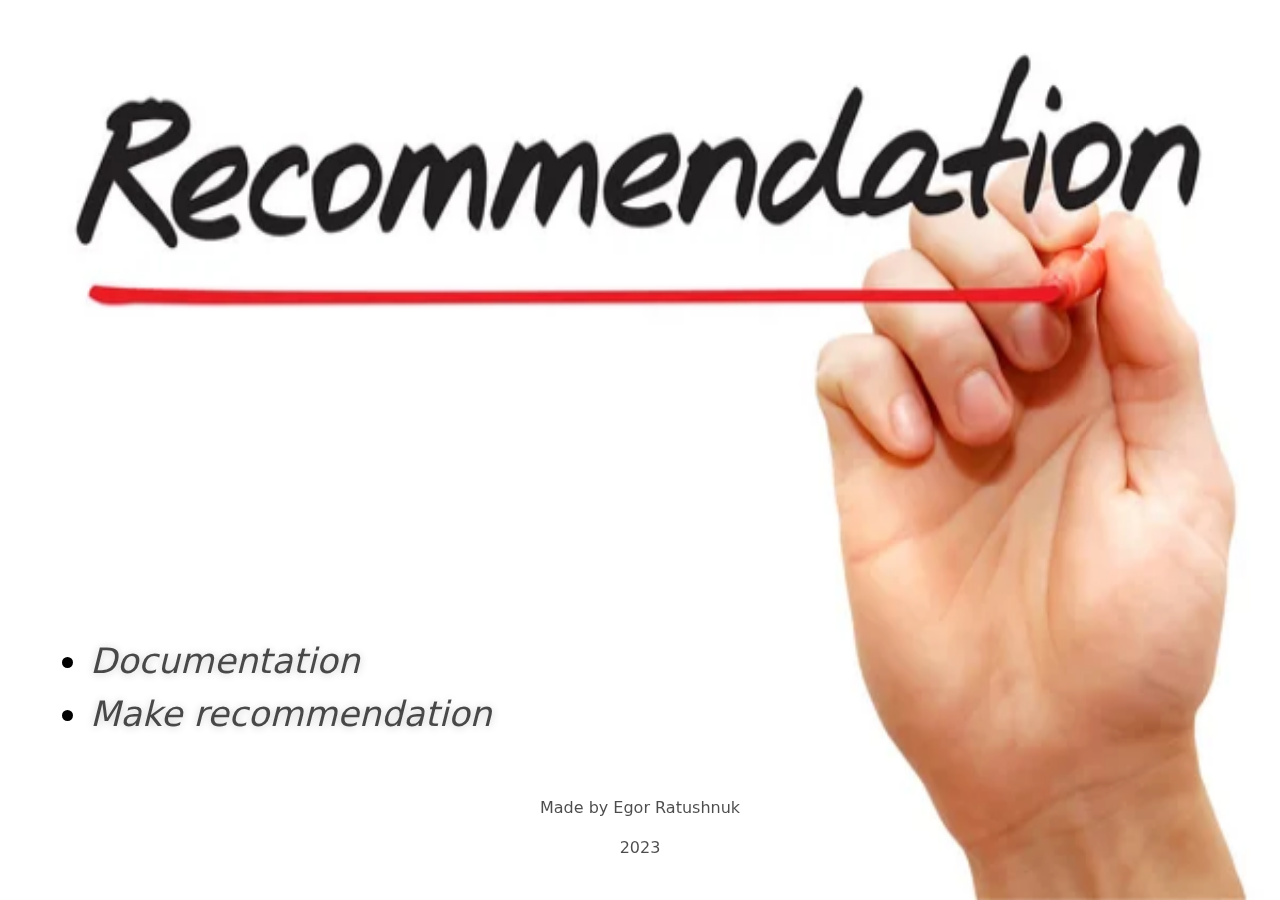
<file: templates/index.html>
<!doctype html>
<html lang="en">

<head>
    <meta charset="UTF-8">
    <meta name="viewport"
          content="width=device-width, user-scalable=no, initial-scale=1.0, maximum-scale=1.0, minimum-scale=1.0">
    <meta http-equiv="X-UA-Compatible" content="ie=edge">
    <link href="/static/view.css" rel="stylesheet" type="text/css">
    <title>Web-recommend</title>
</head>
<body>
    <img src="/static/img.png", class="background">
    <header>
        <nav id="menu">
             <ul>
                 <li><a href="/about"><i>Documentation</i></a> </li>
                 <li><a href="/recommendation"><i>Make recommendation</i></a></li>
             </ul>
        </nav>
    </header>
    <footer>
        <p align="center"><a href="https://github.com/GorRatsy/"
               target="_blank">Made by Egor Ratushnuk</a></p>
        <p align="center"><a target="_blank">2023</a></p>
    </footer>
</body>
</html>
</file>
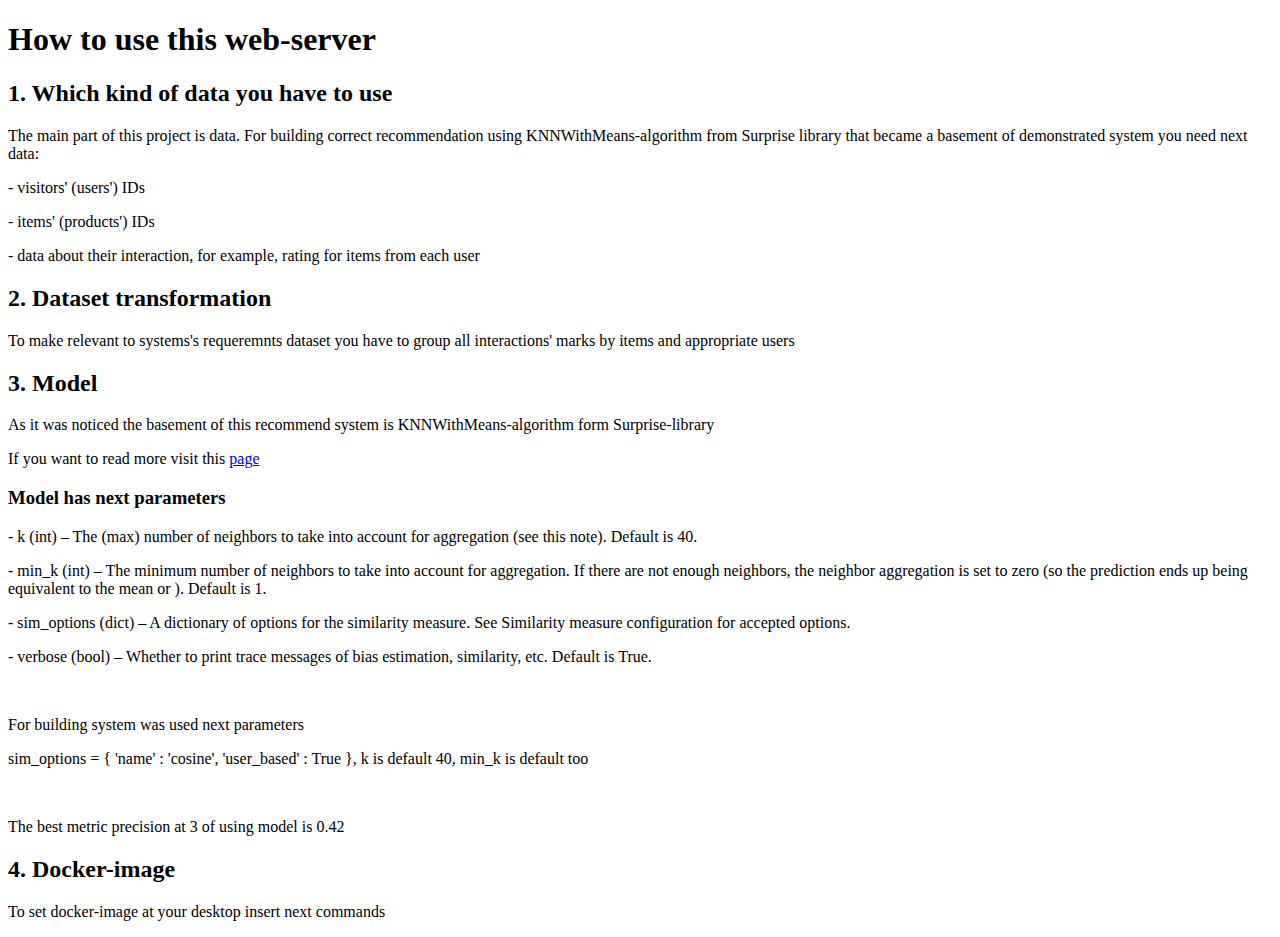
<file: templates/about.html>
<!DOCTYPE html>
<html lang="en">
<head>
    <meta charset="UTF-8">
    <title>Documentation</title>
</head>
<body>
    <h1>How to use this web-server</h1>
    <h2>1. Which kind of data you have to use</h2>
        <p>The main part of this project is data. For building correct recommendation using KNNWithMeans-algorithm from
        Surprise library that became a basement of demonstrated system you need next data:</p>
        <p> - visitors' (users') IDs</p>
        <p> - items' (products') IDs</p>
        <p> - data about their interaction, for example, rating for items from each user</p>

    <h2>2. Dataset transformation</h2>
        <p>To make relevant to systems's requeremnts dataset you have to group all interactions' marks by items and appropriate users</p>

    <h2>3. Model</h2>
        <p>As it was noticed the basement of this recommend system is KNNWithMeans-algorithm form Surprise-library</p>
        <p>If you want to read more visit this <a href="https://surprise.readthedocs.io/en/stable/knn_inspired.html#surprise.prediction_algorithms.knns.KNNWithMeans">page</a> </p>
        <h3>Model has next parameters</h3>
        <p> - k (int) – The (max) number of neighbors to take into account for aggregation (see this note). Default is 40.</p>
        <p> - min_k (int) – The minimum number of neighbors to take into account for aggregation. If there are not enough neighbors, the neighbor aggregation is set to zero (so the prediction ends up being equivalent to the mean
 or ). Default is 1.</p>
        <p> - sim_options (dict) – A dictionary of options for the similarity measure. See Similarity measure configuration for accepted options.</p>
        <p> - verbose (bool) – Whether to print trace messages of bias estimation, similarity, etc. Default is True.</p>
        </br>
        <p>For building system was used next parameters</p>
        <p>sim_options = {
    'name' : 'cosine',
    'user_based' : True
        }, k is default 40, min_k is default too</p>
        </br>
        <p>The best metric precision at 3 of using model is 0.42</p>

    <h2>4. Docker-image</h2>
        <p>To set docker-image at your desktop insert next commands</p>
</body>
</html>
</file>
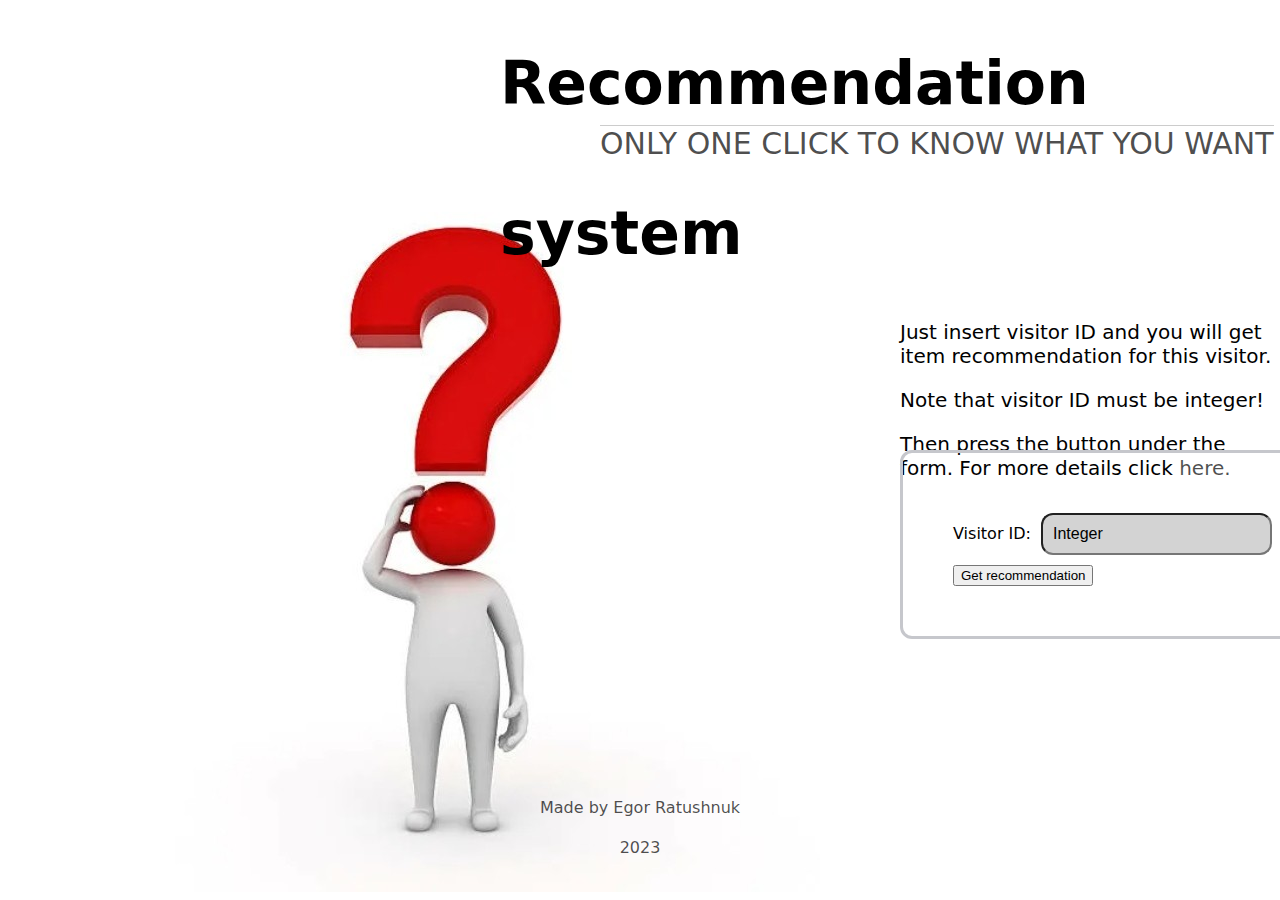
<file: templates/recommmend.html>
<!DOCTYPE html>
<html lang="en">
<head>
    <meta charset="UTF-8">
    <title>Predictions</title>
    <link href="/static/prediction_view.css" rel="stylesheet" type="text/css">
</head>
<body>
    <img src="/static/man_question.png", class="background">
    <h1>Recommendation system</h1>
        <h2>Only one click to know what you want</h2>
            <h3>
                <p>Just insert visitor ID and you will get item recommendation for this visitor.</p>
                <p> Note that visitor ID must be integer! </p>
                <p>Then press the button under the form. For more details click <a href="/about">here.</a> </p>
            </h3>
    <script src="https://code.jquery.com/jquery-3.6.0.min.js"></script>
    <form class="rec_forms" id="predict", method="POST">
        <label name="features">Visitor ID:</label><input type="text" name="userid" value="Integer">
        <br>
        <button type="submit">Get recommendation</button>
    </form>

    <footer>
        <p align="center"><a href="https://github.com/GorRatsy/"
               target="_blank">Made by Egor Ratushnuk</a></p>
        <p align="center"><a target="_blank">2023</a></p>
    </footer>
</body>
</body>
</html>
</file>
<file: static/view.css>
img.background{
  min-height: 100%;
  min-width: 640px;
  width: 100%;
  height: auto;
  position: fixed;
  top: 0;
  left: 0;

  @media screen and (max-width: 640px){
			img.bg {
				left: 50%;
				margin-left: -320px;
        }
    }
}

body {
  font-family: Roboto, sans;
}

header {
  text-shadow: 0 1px 8px rgba(0,0,0,.2);
  position: absolute;
  top: 600px;
  left: 50px;
  line-height: 1.5;
  font-size: 35px;
}

h1 {
  font-size: 28px;
  font-weight: 300;
  line-height: 2.5;
  margin: 0;
}

h2 {
  text-transform: uppercase;
  font-weight: bold;
  margin-top: 12px;
  padding-top: 12px;
  border-top: 1px solid rgba(0,0,0,.2);
  margin-bottom: 0;
  font-size: 48px;
  font-weight: 300;
  color: rgba(0,0,0,.7)
}

footer {
  position: absolute;
  bottom: 24px;
  left: 50%;
  transform: translateX(-50%);
  line-height: 1.5;
}

a {
  font-weight: lighter;
  text-decoration: none;
  color: rgba(0,0,0,.7);
}

a:hover {
  color: #2196f3;
}
</file>
<file: static/prediction_view.css>
img.background{
  min-height: 50%;
  min-width: 720px;
  width: 20%;
  height: auto;
  position: absolute;
  top: 180px;
  left:100px;

  @media screen and (max-width: 640px){
			img.bg {
				left: 50%;
				margin-left: -320px;
        }
    }
}

body {
  font-family: Roboto, sans;
}

header {
  text-shadow: 0 1px 8px rgba(0,0,0,.2);
  position: absolute;
  top: 600px;
  left: 50px;
  line-height: 1.5;
  font-size: 35px;
}

h1 {
  font-size: 60px;
  font-weight: 700;
  line-height: 2.5;
  margin: 0;
  position: absolute;
  left:500px;
}

h2 {
  position: absolute;
  top: 100px;
  left: 600px;
  text-transform: uppercase;
  font-weight: bold;
  border-top: 1px solid rgba(0,0,0,.2);
  margin-bottom: 0;
  font-size: 30px;
  font-weight: 300;
  color: rgba(0,0,0,.7)

}

h3 {
    position: absolute;
    top: 280px;
    left: 900px;
    font-size:20px;
    font-weight: 100;
}

.rec_forms {
  border: 3px solid #c6c7cc;
  border-radius: 12px;
  font: 35px;
  overflow: hidden;
  width: 600px;
  position:absolute;
  top: 450px;
  left: 900px;
  padding: 50px;
  margin: auto;
}

input[type="text"] {
    background-color: light grey;
    border-radius: 12px;
    font-size: 100%;
    transition: width 1s ease-in-out;
    background-color: lightgrey;
    margin: 10px;
    padding: 10px;
}

input[type="text"]:focus {
    width: 75%;
}

input[type='submit'] {
    border-radius: 25px;
    width: 37%;
    height: 40px;
    color: black;
    background-color: red;
    position: absolute;
    top: 650px;
    left: 900px
}

footer {
  position: absolute;
  bottom: 24px;
  left: 50%;
  transform: translateX(-50%);
  line-height: 1.5;
}

a {
  font-weight: lighter;
  text-decoration: none;
  color: rgba(0,0,0,.7);
}


a:hover {
  color: #2196f3;
}
</file>
